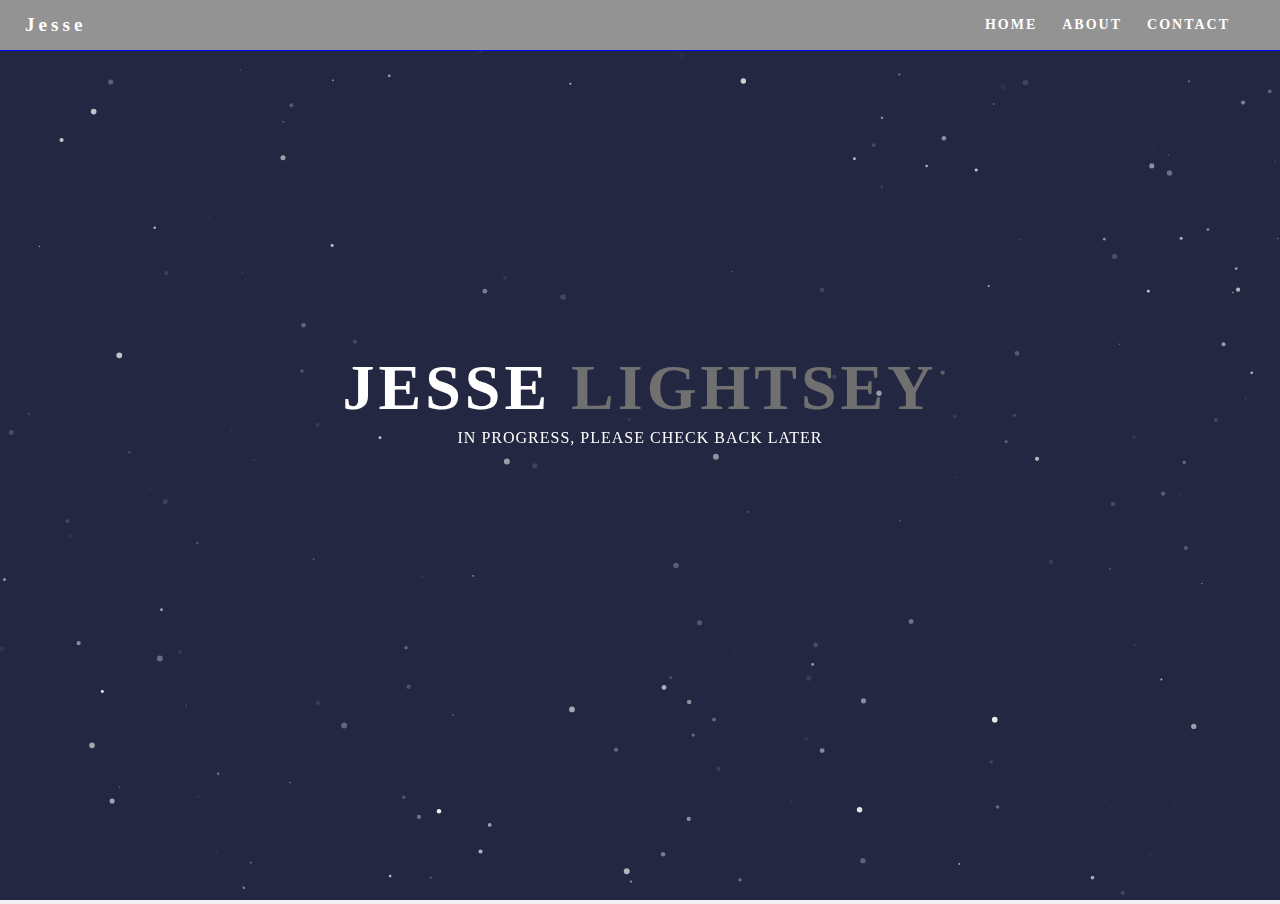
<file: index.html>
<!doctype html>
<html>
    <head>
        <meta charset="utf-8">
        <title>Jesse's Website</title>

        <link href="design.css" rel="stylesheet" type="text/css">
        <link href="https://fonts.googleapis.com/css?family=Source+Sans+Pro:400,700" rel="stylesheet">
        <script src="scripts/particles.min.js"></script>
        <script src="scripts/particle.js"></script>
    </head>

    <body>
        <!-- Navigation -->
        <header>
            <a href="" class="logo">Jesse</a>

            <nav>
                <a href="#home">HOME</a>
                <a href="#about.html">ABOUT</a>
                <a href="#contact">CONTACT</a>
            </nav>
        </header>

        <!--  -->
        <div id="particles"></div>
        <section class="heading">
            <h2 class="jesse_header">JESSE <span class="light">LIGHTSEY</span></h2>
            <p class="tagline">In Progress, please check back later</p>
        </section>

        <!-- About Section -->
    </body>
</html>
</file>
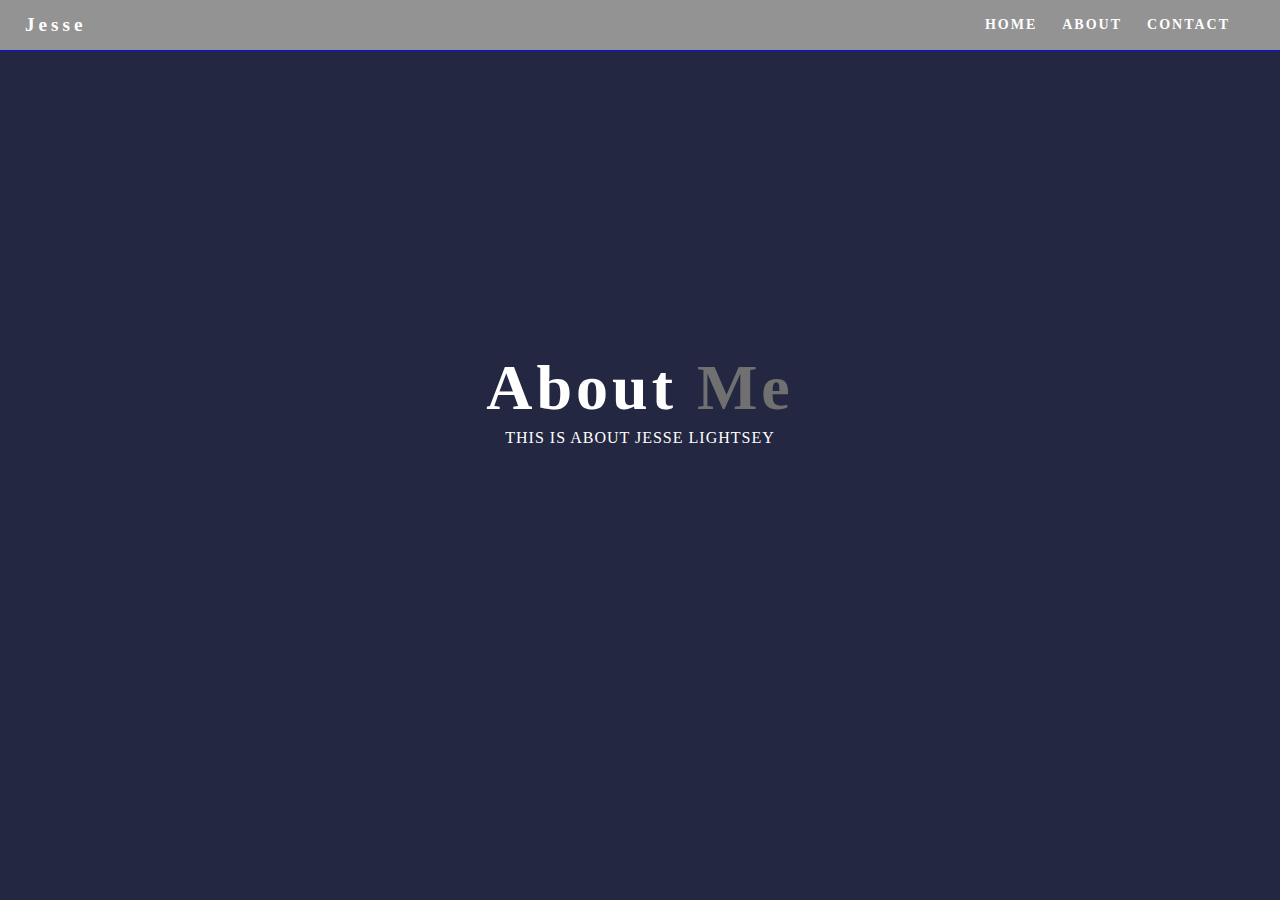
<file: about.html>
<!doctype html>
<html>
    <head>
        <meta charset="utf-8">
        <title>Jesse's Website</title>

        <link href="designabout.css" rel="stylesheet" type="text/css">
        <link href="https://fonts.googleapis.com/css?family=Source+Sans+Pro:400,700" rel="stylesheet">
        <script src="scripts/particles.min.js"></script>
        <script src="scripts/particle.js"></script>
    </head>

    <body>
        <!-- Navigation -->
        <header>
            <a href="" class="logo">Jesse</a>

            <nav>
                <a href="#home">HOME</a>
                <a href="#about">ABOUT</a>
                <a href="#contact">CONTACT</a>
            </nav>
        </header>

        <!--  -->
        <div id="about_particles"></div>
        <section class="about_heading">
            <h2 class="about_header">About <span class="light">Me</span></h2>
            <p class="about_tagline">This is about Jesse Lightsey</p>
        </section>

        <!-- About Section -->
    </body>
</html>
</file>
<file: design.css>
@charset "UTF-8";
body {
	font-family: source-sans-pro;
	background-color: #f2f2f2;
	margin: 0;
	font-style: normal;
    font-weight: 200;

    overflow-x: hidden
}
/* Container */
.container {
	width: 100%;
	height: 1000px;
	background-color: #FFFFFF;
}
/* Navigation */
header {
    display: block;
	background-color: #939393;
    border-bottom: 1px solid #000DFF;

    display: flex;
    /* justify-content: center; */
    align-items: center;
    line-height: 50px;
}

.logo {
    display: inline-block;
	color: #fff;
    font-weight: bold;
    font-size: 1.2em;
    margin: 0 25px 0 25px;
    letter-spacing: 4px;
    text-decoration: none
}

nav {
    position: absolute;
    top: 0;
    right: 25px;

    text-align: right;

    display: flex;
    height: inherit;
    align-items: center;
}

nav a {
	color: #FFFFFF;
	font-size: 14px;
	text-align: left;
	margin-right: 25px;
	letter-spacing: 2px;
	font-weight: bold;
    transition: all 0.3s linear;

    color: #FFFFFF;
	text-decoration: none;
}

nav a:hover {
	color: #2C9AB7;
}

.jesse_header {
	color: #FFFFFF;
	text-align: center;
	font-size: 64px;
	margin: 0;
	letter-spacing: 4px;
}
/* Hero Section */
.heading {
	padding-top: 300px;
    padding-bottom: 300px;

    position: absolute;
    top: 51px;

    width: 100%;
    width: 100vw;

    -moz-user-select: none;
    -webkit-user-select: none;
    user-select: none;
}
#particles {
    height: calc(100% - 51px);
    height: calc(100vh - 51px);

    background-color: #232741;
}

.light {
	font-weight: bold;
	color: #717070;
}
.tagline {
	text-align: center;
	color: #FFFFFF;
	margin-top: 4px;
	font-weight: lighter;
	text-transform: uppercase;
	letter-spacing: 1px;
}
</file>
<file: designabout.css>
@charset "UTF-8";
body {
	font-family: source-sans-pro;
	background-color: #f2f2f2;
	margin: 0;
	font-style: normal;
    font-weight: 200;

    overflow-x: hidden
}
/* Container */
.container {
	width: 100%;
	height: 1000px;
	background-color: #FFFFFF;
}
/* Navigation */
header {
    display: block;
	background-color: #939393;
    border-bottom: 1px solid #000DFF;

    display: flex;
    /* justify-content: center; */
    align-items: center;
    line-height: 50px;
}

.logo {
    display: inline-block;
	color: #fff;
    font-weight: bold;
    font-size: 1.2em;
    margin: 0 25px 0 25px;
    letter-spacing: 4px;
    text-decoration: none
}

nav {
    position: absolute;
    top: 0;
    right: 25px;

    text-align: right;

    display: flex;
    height: inherit;
    align-items: center;
}

nav a {
	color: #FFFFFF;
	font-size: 14px;
	text-align: left;
	margin-right: 25px;
	letter-spacing: 2px;
	font-weight: bold;
    transition: all 0.3s linear;

    color: #FFFFFF;
	text-decoration: none;
}

nav a:hover {
	color: #2C9AB7;
}

.about_header {
	color: #FFFFFF;
	text-align: center;
	font-size: 64px;
	margin: 0;
	letter-spacing: 4px;
}
/* Heading Section */
.about_heading {
	padding-top: 300px;
    padding-bottom: 300px;

    position: absolute;
    top: 51px;

    width: 100%;
    width: 100vw;

    -moz-user-select: none;
    -webkit-user-select: none;
    user-select: none;
}
#about_particles {
    height: calc(100% - 51px);
    height: calc(100vh - 51px);

    background-color: #232741;
}

.light {
	font-weight: bold;
	color: #717070;
}
.about_tagline {
	text-align: center;
	color: #FFFFFF;
	margin-top: 4px;
	font-weight: lighter;
	text-transform: uppercase;
	letter-spacing: 1px;
}
</file>
